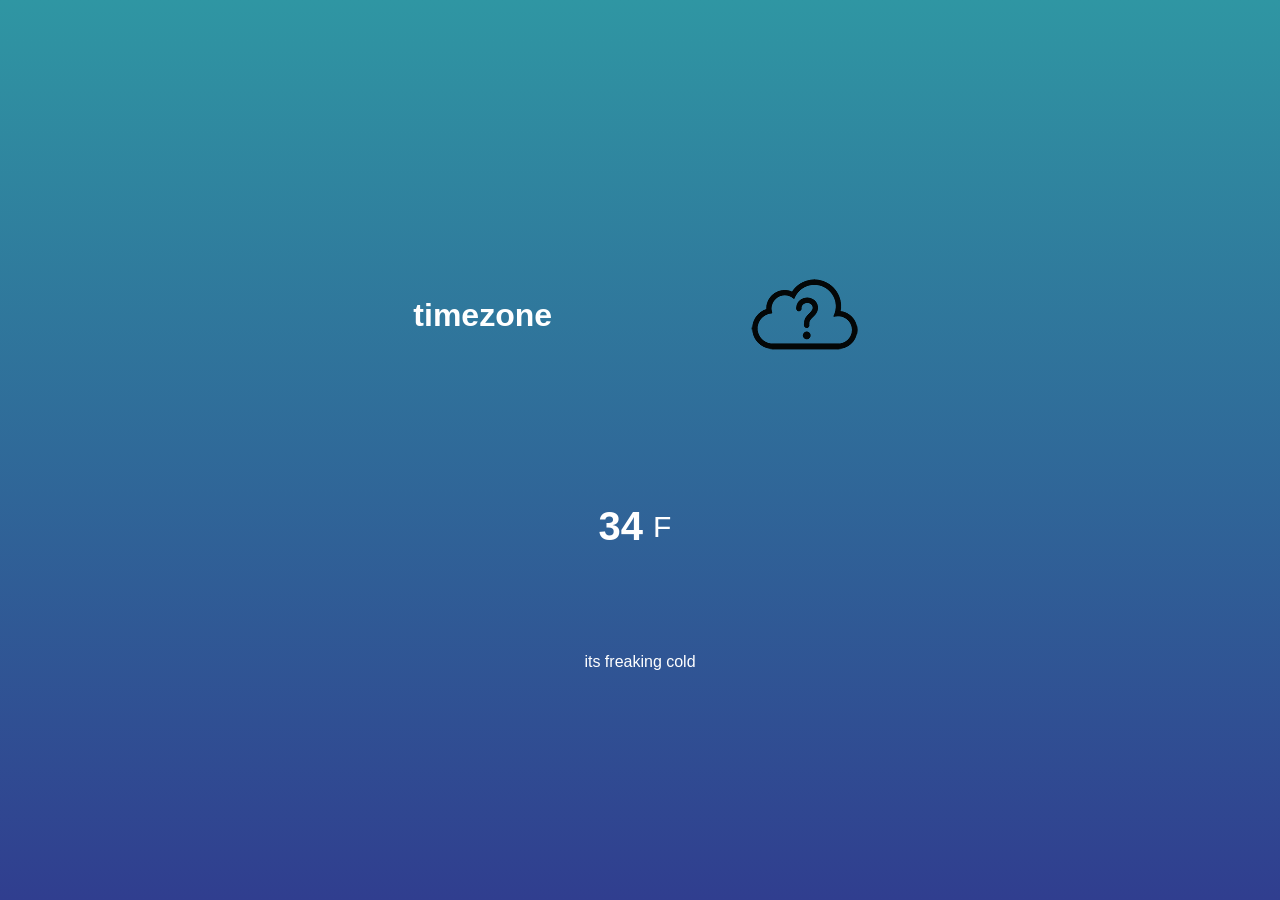
<file: day 7/index.html>
<!DOCTYPE html>
<html lang="en">
<head>
    <meta charset="UTF-8">
    <meta name="viewport" content="width=device-width, initial-scale=1.0">
    <link rel="stylesheet" href="./style.css"/>
    <title>Document</title>
</head>
<body>
  <div class="location">
<h1 class="location-timezone">
    timezone
</h1>
<div class="weather-icon"><img src="icons/unknown.png" /></div>
  </div>
  <div class="temprature">
      <div class="degree-section">
      <h2 class="temprature-degree">34</h2>
      <span>F</span>
    </div>
      <div class=" temprature-description">its freaking cold</div>
  </div>
    <script src="app.js">
    </script>
</body>
</html>
</file>
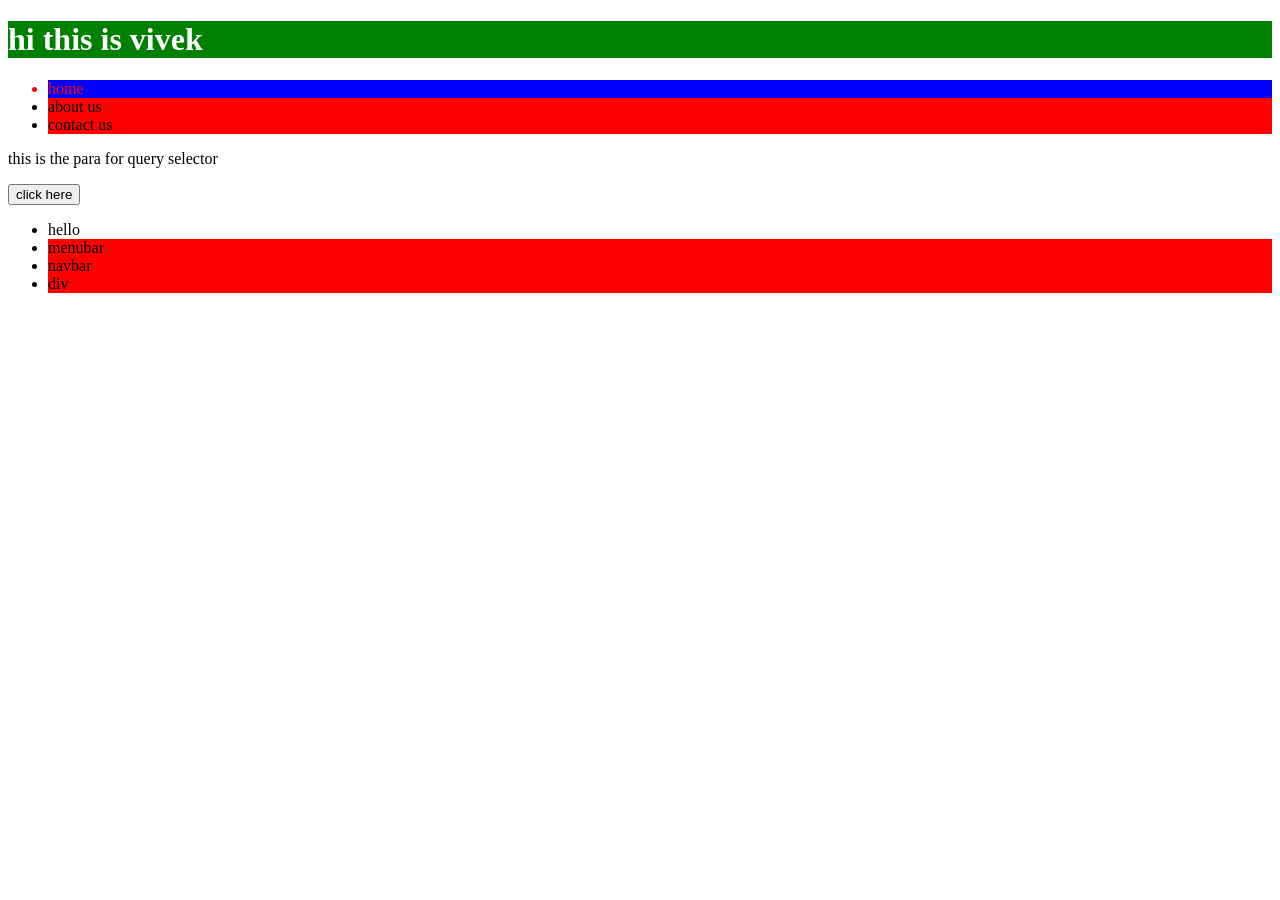
<file: day2/dom/index.html>
<!DOCTYPE html>
<html lang="en">
<head>
    <meta charset="UTF-8">
    <meta name="viewport" content="width=device-width, initial-scale=1.0">
    <title>Document object model</title>
    <style>
.changeBG{
    background-color: green;
}
.changeFT{
    color:white;
}
    </style>
</head>
<body>
    <h1 id="heading">hi this is vivek</h1>
    
  
<ul id="a">
    <li class="a">home</li>
    <li class="a">about us</li>
    <li>contact us</li>
</ul>
<p id="para" class="para1">this is the para for query selector</p>
<button class="btn">click here</button>
<ul id="uli">
    <li>menubar</li>
    <li>navbar</li>
    <li>div</li>
</ul>

<script src="script.js"></script>
<script src="events.js"></script>
</body>
</html>
</file>
<file: day 7/style.css>
* {
margin: 0;
padding: 0;
box-sizing: border-box;
}

body{
    height: 100vh;
    display: flex;
    justify-content: center;
    flex-direction: column;
    align-items: center;
    background: linear-gradient(rgb(47,150,163),rgb(48,62,143));
    font-family: sans-serif;
    color: white;
}
.location
{
    height: 30vh;
    width: 50%;
    display: flex;
    justify-content: space-around;
    align-items: center;
}
.location,
.temprature
{
    height: 30vh;
    width: 50%;
    display: flex;
    justify-content: space-around;
    align-items: center;
}
.temprature
{
    flex-direction: column;
}
.degree-section
{
    display: flex;
    align-items: center;
    cursor: pointer;
}
.degree-section span{
    font-size: 30px;
    margin: 10px;
}
.degree-section h2
{
    font-size: 40px;
}
</file>
